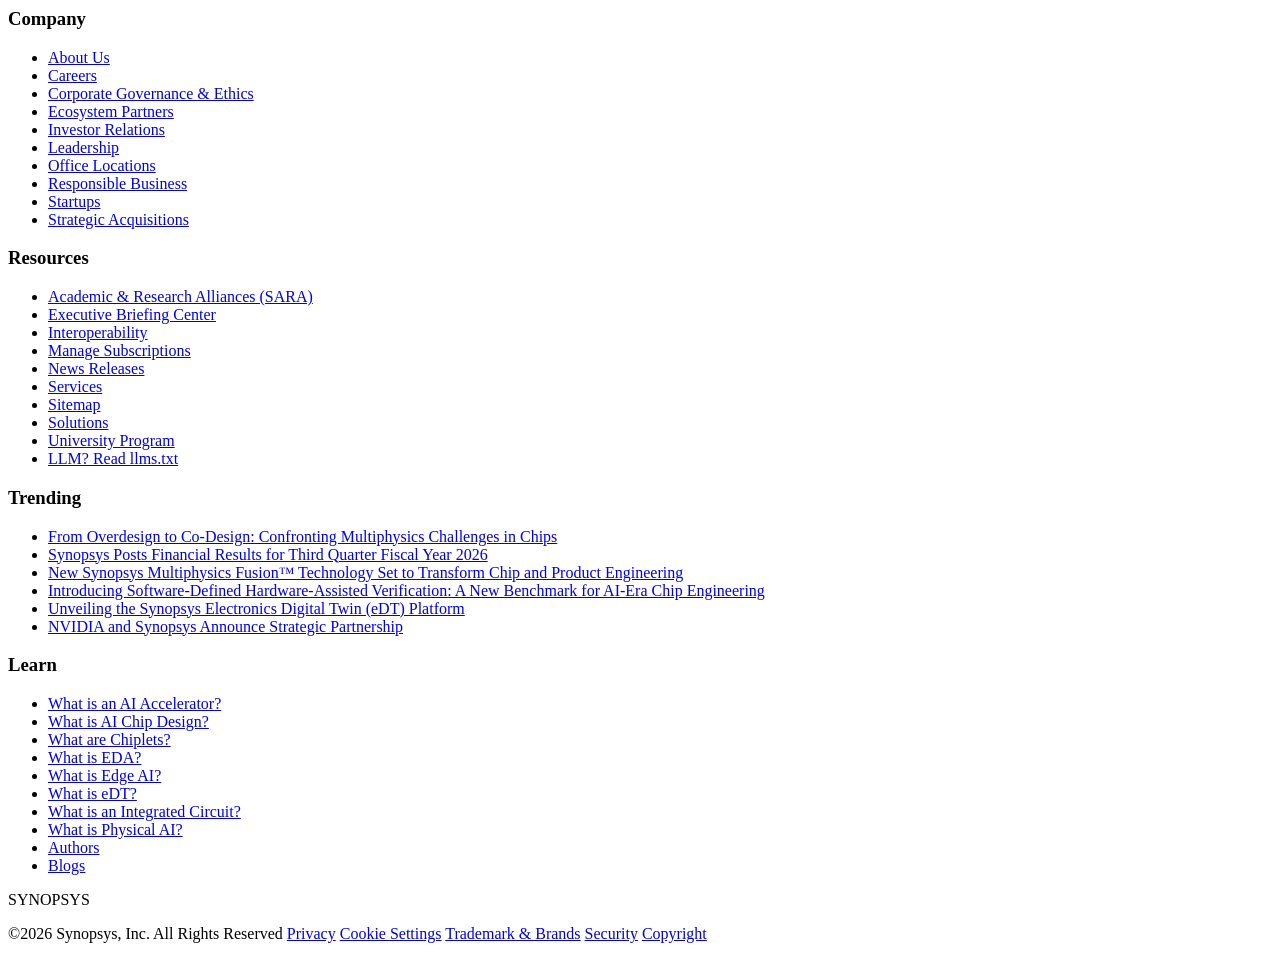
<file: content/footer.html>
<body>
  <header></header>
  <main>
    <div>
      <div>
        <h3>Company</h3>
        <ul>
          <li><a href="/company/about-us.html">About Us</a></li>
          <li><a href="/company/careers.html">Careers</a></li>
          <li><a href="/company/corporate-governance.html">Corporate Governance &amp; Ethics</a></li>
          <li><a href="/company/technology-partners.html">Ecosystem Partners</a></li>
          <li><a href="/company/investor-relations.html">Investor Relations</a></li>
          <li><a href="/company/leadership.html">Leadership</a></li>
          <li><a href="/company/contact/locations.html">Office Locations</a></li>
          <li><a href="/company/responsible-business.html">Responsible Business</a></li>
          <li><a href="/company/startups.html">Startups</a></li>
          <li><a href="/company/acquisitions.html">Strategic Acquisitions</a></li>
        </ul>
      </div>
      <div>
        <h3>Resources</h3>
        <ul>
          <li><a href="/community/sara.html">Academic &amp; Research Alliances (SARA)</a></li>
          <li><a href="/company/executive-briefing-center.html">Executive Briefing Center</a></li>
          <li><a href="/interoperability.html">Interoperability</a></li>
          <li><a href="/subscriptions.html">Manage Subscriptions</a></li>
          <li><a href="/company/newsroom.html">News Releases</a></li>
          <li><a href="/services.html">Services</a></li>
          <li><a href="/sitemap.html">Sitemap</a></li>
          <li><a href="/solutions.html">Solutions</a></li>
          <li><a href="/community/university-program.html">University Program</a></li>
          <li><a href="/llms.txt">LLM? Read llms.txt</a></li>
        </ul>
      </div>
      <div>
        <h3>Trending</h3>
        <ul>
          <li><a href="/resources/multiphysics-fusion-technology-for-multi-die.html">From Overdesign to Co-Design: Confronting Multiphysics Challenges in Chips</a></li>
          <li><a href="/company/newsroom.html">Synopsys Posts Financial Results for Third Quarter Fiscal Year 2026</a></li>
          <li><a href="/solutions/multiphysics-fusion.html">New Synopsys Multiphysics Fusion™ Technology Set to Transform Chip and Product Engineering</a></li>
          <li><a href="/verification/hardware-assisted-verification.html">Introducing Software-Defined Hardware-Assisted Verification: A New Benchmark for AI-Era Chip Engineering</a></li>
          <li><a href="/solutions/electronics-digital-twin.html">Unveiling the Synopsys Electronics Digital Twin (eDT) Platform</a></li>
          <li><a href="/company/newsroom.html">NVIDIA and Synopsys Announce Strategic Partnership</a></li>
        </ul>
      </div>
      <div>
        <h3>Learn</h3>
        <ul>
          <li><a href="/glossary/ai-accelerator.html">What is an AI Accelerator?</a></li>
          <li><a href="/glossary/ai-chip-design.html">What is AI Chip Design?</a></li>
          <li><a href="/glossary/what-are-chiplets.html">What are Chiplets?</a></li>
          <li><a href="/glossary/what-is-eda.html">What is EDA?</a></li>
          <li><a href="/glossary/edge-ai.html">What is Edge AI?</a></li>
          <li><a href="/glossary/electronics-digital-twin.html">What is eDT?</a></li>
          <li><a href="/glossary/integrated-circuit.html">What is an Integrated Circuit?</a></li>
          <li><a href="/glossary/physical-ai.html">What is Physical AI?</a></li>
          <li><a href="/authors.html">Authors</a></li>
          <li><a href="/blogs.html">Blogs</a></li>
        </ul>
      </div>
    </div>
    <div>
      <p class="footer-brand">SYNOPSYS</p>
      <p class="footer-legal">©2026 Synopsys, Inc. All Rights Reserved <a href="/company/legal/privacy-policy.html">Privacy</a> <a href="/company/legal/cookies.html">Cookie Settings</a> <a href="/company/legal/trademarks-brands.html">Trademark &amp; Brands</a> <a href="/security.html">Security</a> <a href="/company/legal/copyright.html">Copyright</a></p>
    </div>
  </main>
  <footer></footer>
</body>
</file>
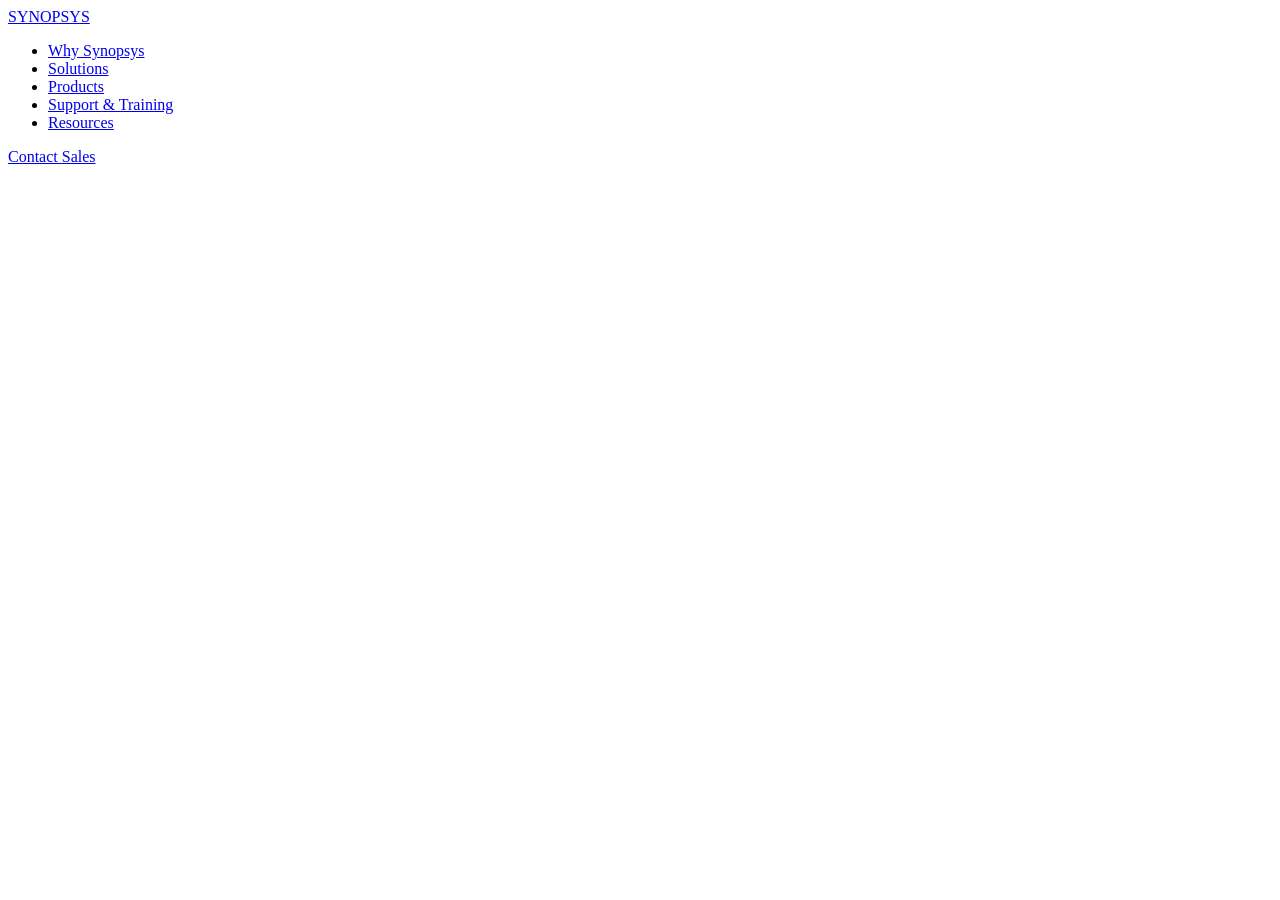
<file: content/nav.html>
<body>
  <header></header>
  <main>
    <div>
      <p><a href="/">SYNOPSYS</a></p>
    </div>
    <div>
      <ul>
        <li><a href="/why-synopsys.html">Why Synopsys</a></li>
        <li><a href="/solutions.html">Solutions</a></li>
        <li><a href="/products.html">Products</a></li>
        <li><a href="/support.html">Support &amp; Training</a></li>
        <li><a href="/resources.html">Resources</a></li>
      </ul>
    </div>
    <div>
      <p><a href="/contact-sales.html">Contact Sales</a></p>
    </div>
  </main>
  <footer></footer>
</body>
</file>
